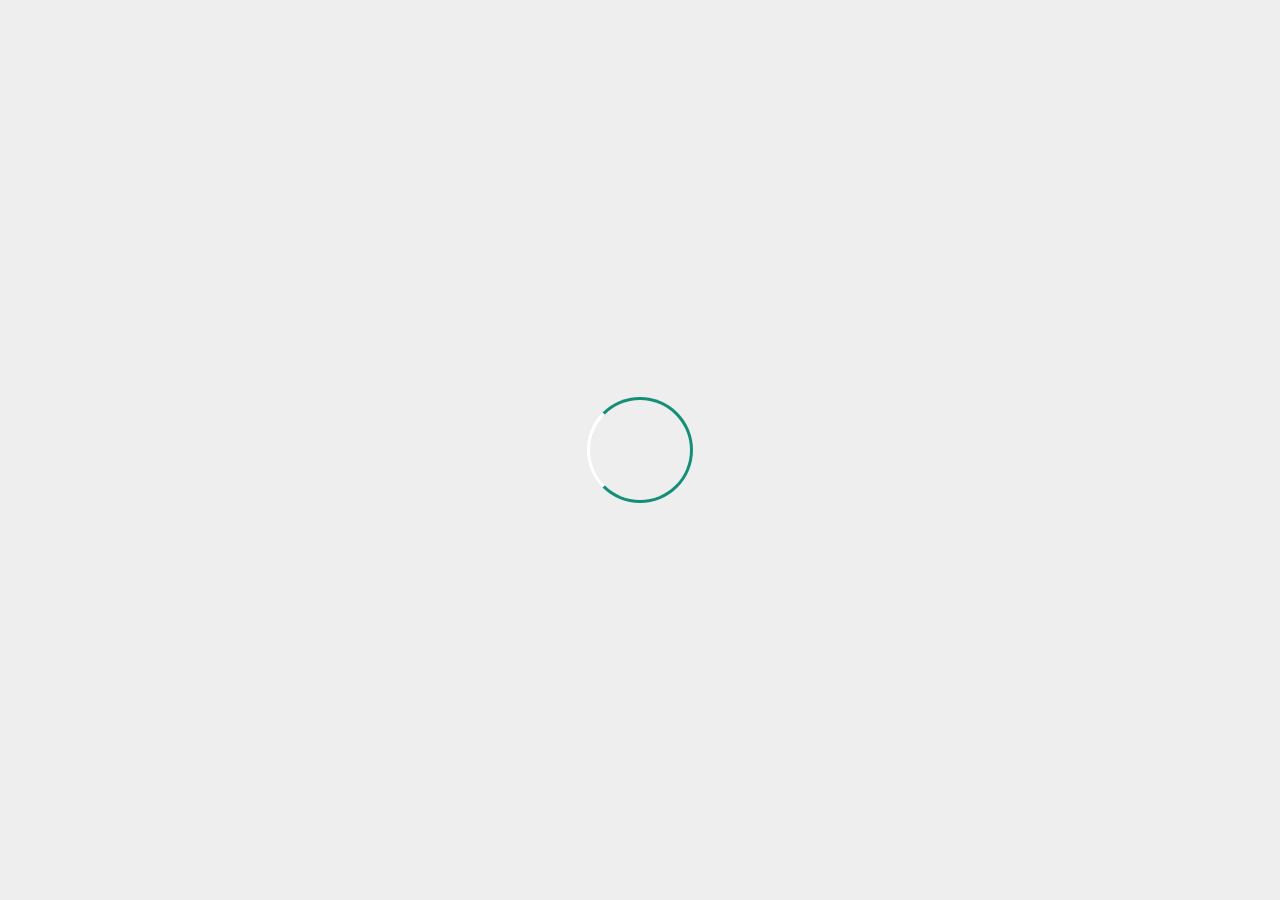
<file: index.html>
<!DOCTYPE html>
<html>
<head>
	<meta charset="utf-8">
	<meta name="viewport" content="width=device-width, initial-scale=1">
	<title>Kami Bantu.com</title>
	<link rel="stylesheet" type="text/css" href="style.css">
	<link rel="stylesheet" type="text/css" href="https://cdnjs.cloudflare.com/ajax/libs/font-awesome/6.2.0/css/all.min.css">
	<script src="https://code.jquery.com/jquery-3.6.1.min.js" integrity="sha256-o88AwQnZB+VDvE9tvIXrMQaPlFFSUTR+nldQm1LuPXQ=" crossorigin="anonymous"></script>

</head>
<body>
	<!-- loader -->
	<div class="bg-loader">
		<div class="loader"></div>
	</div>

<!-- header -->
<div class="medsos">
	<div class="container">
		<ul>
			<li><a href="0"><i class="fa-brands fa-whatsapp"></i></a></li>
			<li><a href="ig"><i class="fa-brands fa-instagram"></i></a></li>
			<li><a href="gm"><i class="fa-solid fa-envelope"></i></i></a></li>
		</ul>
	</div>
</div>
<header>
	<div class="container">
		<h1><a href="index.html">Kami Bantu.com</a></h1>
		<ul>
			<li class="active"><a href="index.html">HOME</a></li>
			<li><a href="about.html">ABOUT</a></li>
			<li><a href="service.html">SERVICE</a></li>
			<li><a href="contact.html">CONTACT</a></li>
		</ul>
	</div>
</header>

<!-- banner -->
<section class="banner">
	<h2>ADA YANG BISA KAMI BANTU</h2>
</section>

<!-- footer -->
<footer>
	<div class="container">
		<small>Copyright & copy; 2022 - Agus Pra Setiawan - All Rights Reserved.</small>
	</div>
</footer>

<script type="text/javascript">
	$(document).ready(function(){
		$(".bg-loader").hide();
	})
</script>
</body>
</html>
</file>
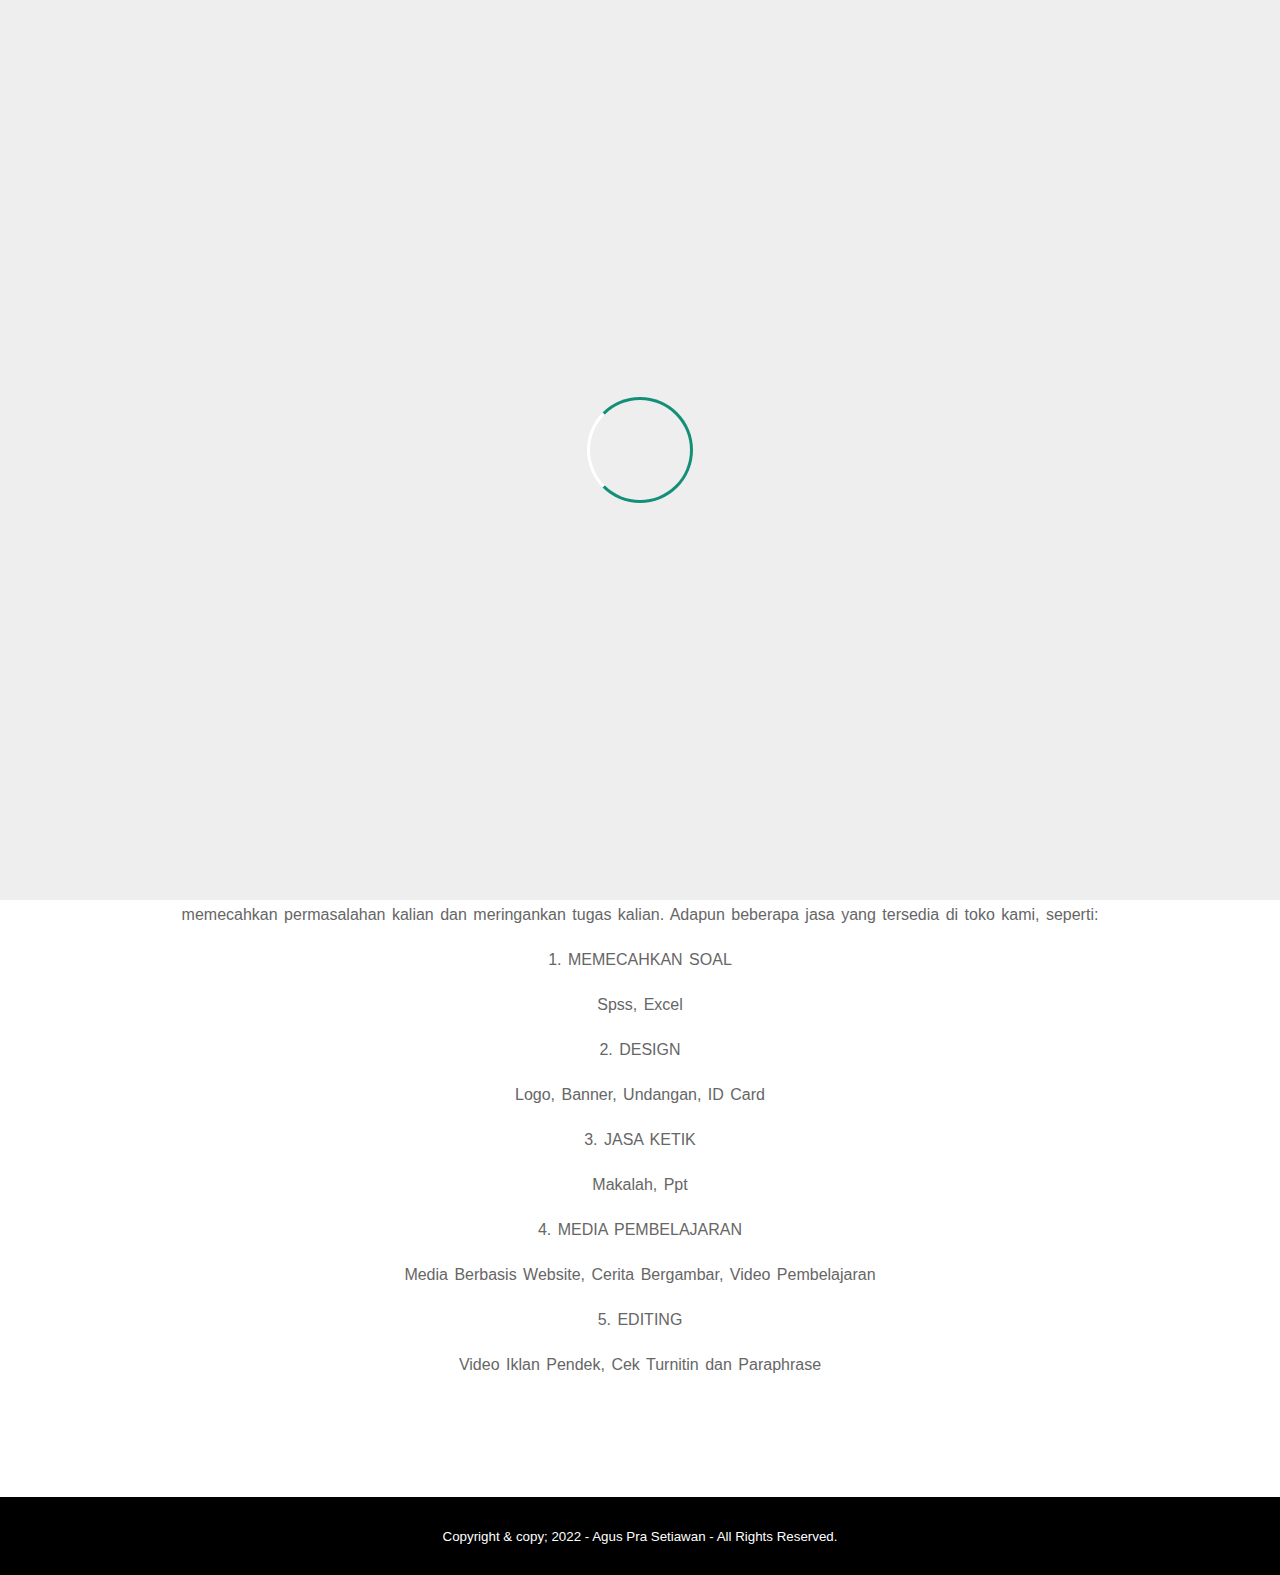
<file: about.html>
<!DOCTYPE html>
<html>
<head>
	<meta charset="utf-8">
	<meta name="viewport" content="width=device-width, initial-scale=1">
	<title>Kami Bantu.com</title>
	<link rel="stylesheet" type="text/css" href="style.css">
	<link rel="stylesheet" type="text/css" href="https://cdnjs.cloudflare.com/ajax/libs/font-awesome/6.2.0/css/all.min.css">
	<script src="https://code.jquery.com/jquery-3.6.1.min.js" integrity="sha256-o88AwQnZB+VDvE9tvIXrMQaPlFFSUTR+nldQm1LuPXQ=" crossorigin="anonymous"></script>

</head>
<body>
	<!-- loader -->
	<div class="bg-loader">
		<div class="loader"></div>
	</div>

<!-- header -->
<div class="medsos">
	<div class="container">
		<ul>
			<li><a href="i"><i class="fa-brands fa-whatsapp"></i></a></li>
			<li><a href="ig"><i class="fa-brands fa-instagram"></i></a></li>
			<li><a href="gm"><i class="fa-solid fa-envelope"></i></i></a></li>
		</ul>
	</div>
</div>
<header>
	<div class="container">
		<h1><a href="index.html">Kami Bantu.com</a></h1>
		<ul>
			<li><a href="index.html">HOME</a></li>
			<li class="active"><a href="about.html">ABOUT</a></li>
			<li><a href="service.html">SERVICE</a></li>
			<li><a href="contact.html">CONTACT</a></li>
		</ul>
	</div>
</header>

<!-- label -->
<section class="label">
	<div class="container">
		<p>Home / About</p>
	</div>
</section>

<!-- about -->
<section class="about">
	<div class="container">
		<img src="img/Kami Bantu.jpg" style="display: block; margin: auto;">
		<h3>ABOUT</h3>
		<p>Terima kasih karena telah berkenan untuk mengunjungi website kami, di sini kami akan mencoba menyelesaikan bermacam - macam keluhan kalian di <strong>KAMI BANTU.com</strong> di sini kami menyediakan berbagai macam jasa untuk meringankan beban pikiran kalian, membantu memecahkan permasalahan kalian dan meringankan tugas kalian. Adapun beberapa jasa yang tersedia di toko kami, seperti:</p>
		<p>1. MEMECAHKAN SOAL</p>
		<p>Spss, Excel</p>
		<p>2. DESIGN</p>
		<p>Logo, Banner, Undangan, ID Card</p>
		<p>3. JASA KETIK</p>
		<p>Makalah, Ppt</p>
		<p>4. MEDIA PEMBELAJARAN</p>
		<p>Media Berbasis Website, Cerita Bergambar, Video Pembelajaran</p>
		<p>5. EDITING</p>
		<p>Video Iklan Pendek, Cek Turnitin dan Paraphrase</p>
	</div>
</section>

<!-- footer -->
<footer>
	<div class="container">
		<small>Copyright & copy; 2022 - Agus Pra Setiawan - All Rights Reserved.</small>
	</div>
</footer>

<script type="text/javascript">
	$(document).ready(function(){
		$(".bg-loader").hide();
	})
</script>
</body>
</html>
</file>
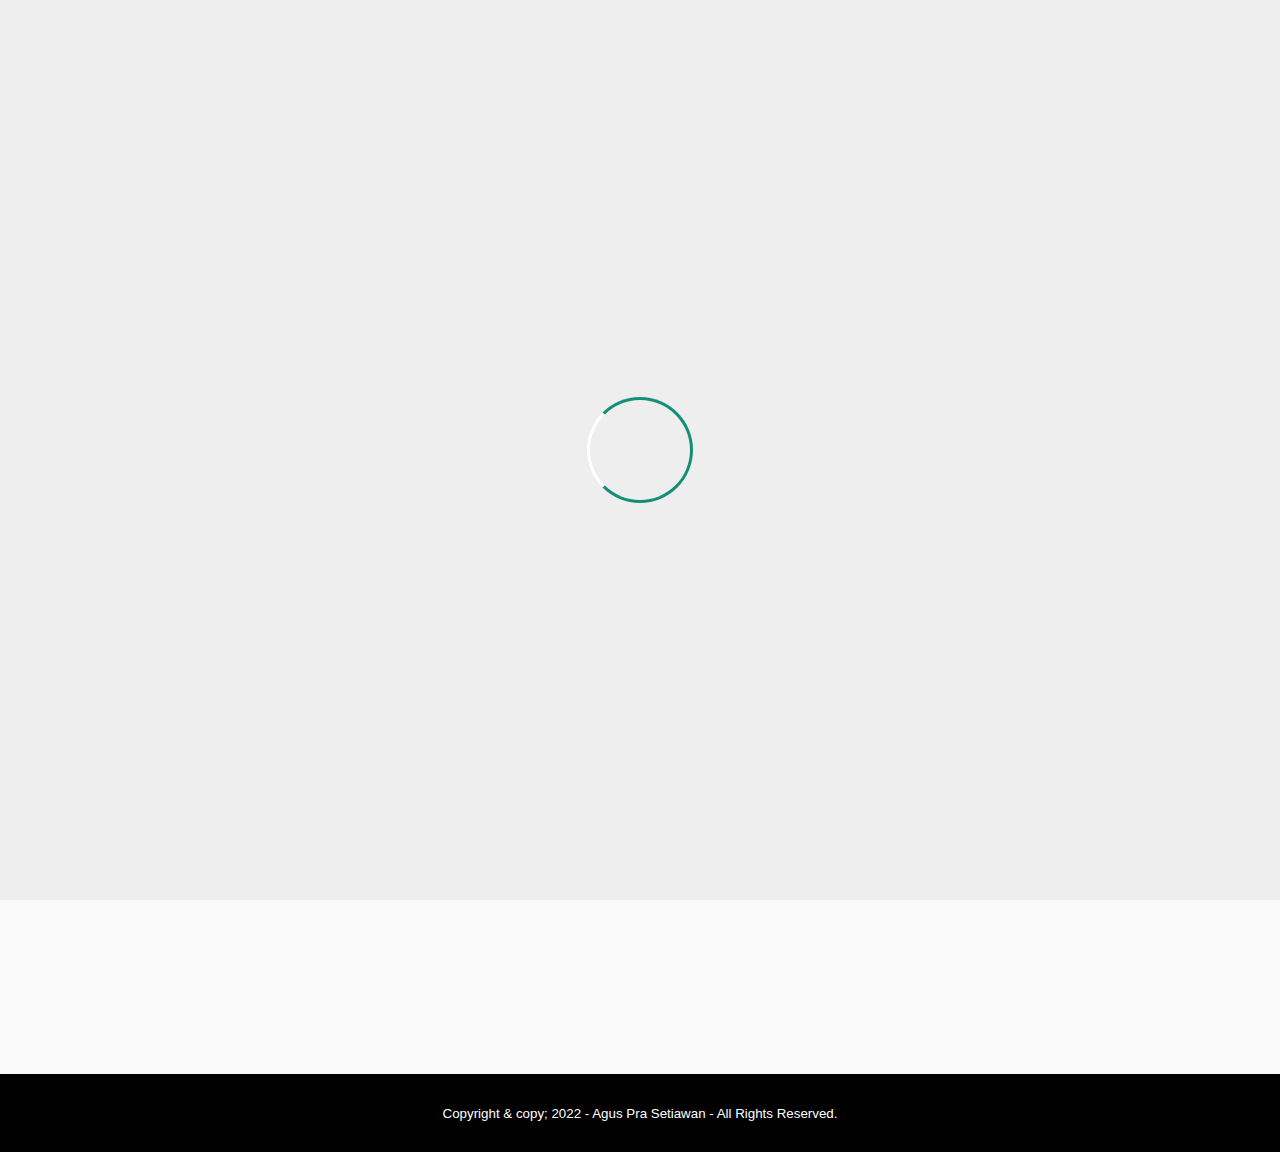
<file: contact.html>
<!DOCTYPE html>
<html>
<head>
	<meta charset="utf-8">
	<meta name="viewport" content="width=device-width, initial-scale=1">
	<title>Kami Bantu.com</title>
	<link rel="stylesheet" type="text/css" href="style.css">
	<link rel="stylesheet" type="text/css" href="https://cdnjs.cloudflare.com/ajax/libs/font-awesome/6.2.0/css/all.min.css">
	<script src="https://code.jquery.com/jquery-3.6.1.min.js" integrity="sha256-o88AwQnZB+VDvE9tvIXrMQaPlFFSUTR+nldQm1LuPXQ=" crossorigin="anonymous"></script>

</head>
<body>
	<!-- loader -->
	<div class="bg-loader">
		<div class="loader"></div>
	</div>

<!-- header -->
<div class="medsos">
	<div class="container">
		<ul>
			<li><a href="i"><i class="fa-brands fa-whatsapp"></i></a></li>
			<li><a href="ig"><i class="fa-brands fa-instagram"></i></a></li>
			<li><a href="gm"><i class="fa-solid fa-envelope"></i></i></a></li>
		</ul>
	</div>
</div>
<header>
	<div class="container">
		<h1><a href="index.html">Kami Bantu.com</a></h1>
		<ul>
			<li><a href="index.html">HOME</a></li>
			<li><a href="about.html">ABOUT</a></li>
			<li><a href="service.html">SERVICE</a></li>
			<li class="active"><a href="contact.html">CONTACT</a></li>
		</ul>
	</div>
</header>

<!-- label -->
<section class="label">
	<div class="container">
		<p>Home / Contact</p>
	</div>
</section>

<!-- service -->
<section class="service">
	<div class="container">
		<h3>CONTACT INFO</h3>
		<div class="box">
			<div class="col-4">
				<h4>Address</h4>
				<p>2Q4G+923, Jl. Lorong Gotong, 13 Ulu, Kec. Sebrang Ulu II, Kota Palembang, Sumatra Selatan 30116, Indonesia</p>
			</div>
			<div class="col-4">
				<h4>Gmail</h4>
				<p>agusprasetiawan@gmail.com</p>
			</div>
			<div class="col-4">
				<h4>Whatsapp</h4>
				<p>089519063501</p>
			</div>
			<div class="col-4">
				<h4>telp</h4>
				<p>085609605026</p>
			</div>
		</div>
		<iframe src="https://www.google.com/maps/embed?pb=!1m18!1m12!1m3!1d3984.3699463427915!2d104.7727971139679!3d-2.9946354407179965!2m3!1f0!2f0!3f0!3m2!1i1024!2i768!4f13.1!3m3!1m2!1s0x2e3b761ff150f811%3A0xcb9e009e70e00e24!2sJl.%20Lorong%20Gotong%2C%2013%20Ulu%2C%20Kec.%20Seberang%20Ulu%20II%2C%20Kota%20Palembang%2C%20Sumatera%20Selatan!5e0!3m2!1sid!2sid!4v1664562083179!5m2!1sid!2sid" width="100%" height="450" style="border:0;" allowfullscreen="" loading="lazy" referrerpolicy="no-referrer-when-downgrade"></iframe>
	</div>
</section>

<!-- footer -->
<footer>
	<div class="container">
		<small>Copyright & copy; 2022 - Agus Pra Setiawan - All Rights Reserved.</small>
	</div>
</footer>

<script type="text/javascript">
	$(document).ready(function(){
		$(".bg-loader").hide();
	})
</script>
</body>
</html>
</file>
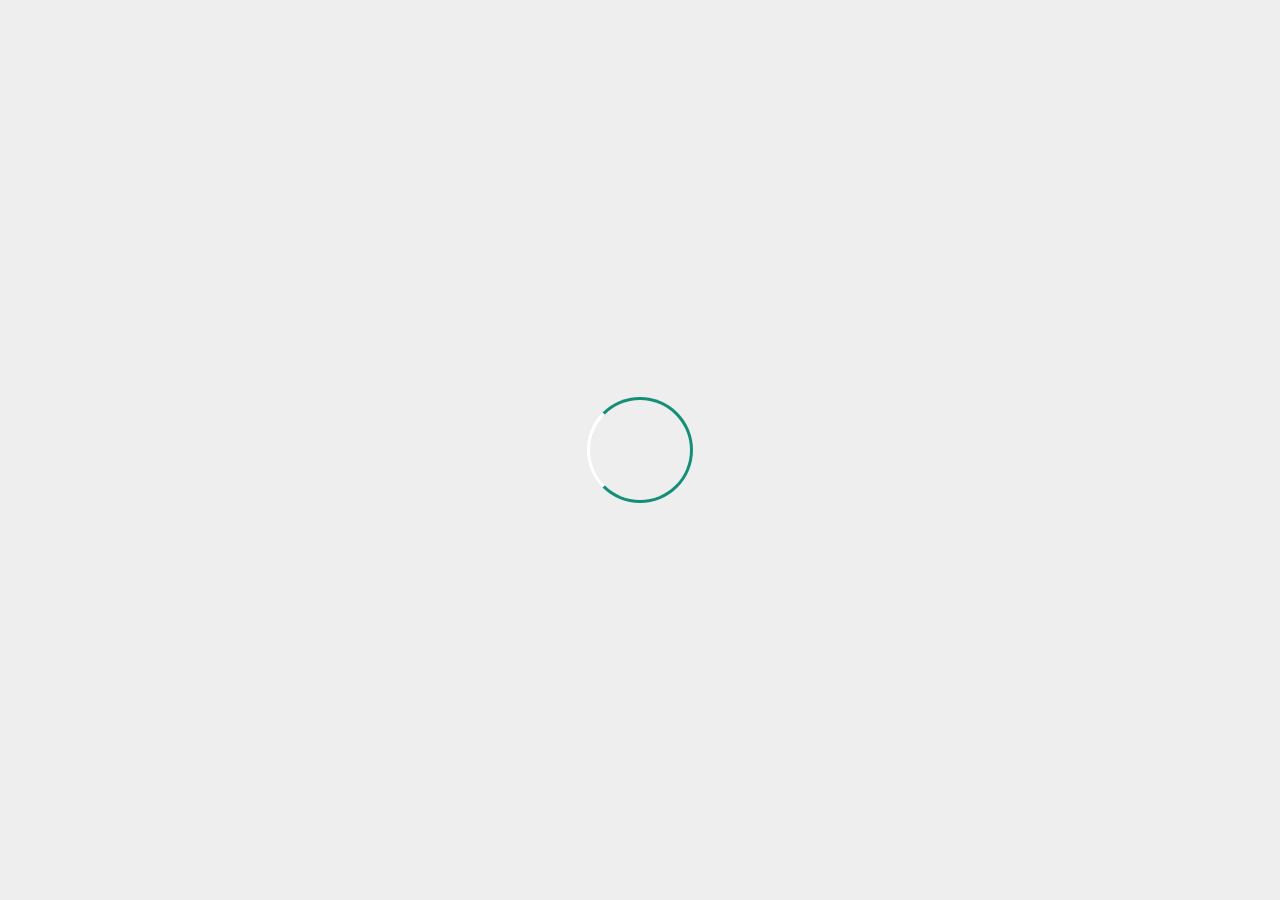
<file: service.html>
<!DOCTYPE html>
<html>
<head>
	<meta charset="utf-8">
	<meta name="viewport" content="width=device-width, initial-scale=1">
	<title>Kami Bantu.com</title>
	<link rel="stylesheet" type="text/css" href="style.css">
	<link rel="stylesheet" type="text/css" href="https://cdnjs.cloudflare.com/ajax/libs/font-awesome/6.2.0/css/all.min.css">
	<script src="https://code.jquery.com/jquery-3.6.1.min.js" integrity="sha256-o88AwQnZB+VDvE9tvIXrMQaPlFFSUTR+nldQm1LuPXQ=" crossorigin="anonymous"></script>

</head>
<body>
	<!-- loader -->
	<div class="bg-loader">
		<div class="loader"></div>
	</div>

<!-- header -->
<div class="medsos">
	<div class="container">
		<ul>
			<li><a href="i"><i class="fa-brands fa-whatsapp"></i></a></li>
			<li><a href="ig"><i class="fa-brands fa-instagram"></i></a></li>
			<li><a href="gm"><i class="fa-solid fa-envelope"></i></i></a></li>
		</ul>
	</div>
</div>
<header>
	<div class="container">
		<h1><a href="index.html">Kami Bantu.com</a></h1>
		<ul>
			<li><a href="index.html">HOME</a></li>
			<li><a href="about.html">ABOUT</a></li>
			<li class="active"><a href="service.html">SERVICE</a></li>
			<li><a href="contact.html">CONTACT</a></li>
		</ul>
	</div>
</header>

<!-- label -->
<section class="label">
	<div class="container">
		<p>Home / Service</p>
	</div>
</section>

<!-- service -->
<section class="service">
	<div class="container">
		<h3>SERVICE</h3>
		<div class="box">
			<div class="col-4">
				<div class="icon"><i class="fa-solid fa-mobile-button"></i></i></div>
				<h4>MOBILE APP</h4>
			</div>
			<div class="col-4">
				<div class="icon"><i class="fa-solid fa-globe"></i></i></div>
				<h4>WEB DEVELOPMENT</h4>
			</div>
			<div class="col-4">
				<div class="icon"><i class="fa-solid fa-edit"></i></i></div>
				<h4>DESIGN</h4>
			</div>
			<div class="col-4">
				<div class="icon"><i class="fa-solid fa-chart-bar"></i></i></div>
				<h4>DIGITAL MARKETING</h4>
			</div>
		</div>
	</div>
</section>

<!-- footer -->
<footer>
	<div class="container">
		<small>Copyright & copy; 2022 - Agus Pra Setiawan - All Rights Reserved.</small>
	</div>
</footer>

<script type="text/javascript">
	$(document).ready(function(){
		$(".bg-loader").hide();
	})
</script>
</body>
</html>
</file>
<file: style.css>
* {
	padding: 0;
	margin: 0;
	font-family: sans-serif;
}
a {
	color: inherit;
	text-decoration: 0;
}
.medsos {
	padding: 5px 0;
	background-color: #148f77;
}
.medsos ul li {
	display: inline-block;
	color: #fff;
	margin-right: 10px;
}
.container {
	width: 80%;
	margin: 0 auto;
}
.container:after {
	content: '';
	display: block;
	clear: both;
}
header h1 {
	float: left;
	padding: 15px 0;
	color: #148f77;
}
header ul {
	float: right;
}
header ul li {
	display: inline-block;
}
header ul li a {
	padding: 25px 20px;
	display: inline-block;
}
header ul li a:hover {
	background-color: #148f77;
	color: #fff;
}
.active {
	background-color: #148f77;
	color: #fff;
}
.banner {
	height: 60vh;
	background-image: url('img/banner.jpg');
	background-size: cover;
	position: relative;
	display: flex;
	justify-content: center;
	align-items: center;
}
.banner:after {
	content: '';
	display: block;
	position: absolute;
	top: 0;
	left: 0;
	right: 0;
	bottom: 0;
	background-color: rgba(20, 143, 119, .6);
}
.banner h2 {
	color: #fff;
	z-index: 1;
	padding: 20px 25px;
	border: 3px solid #fff;
}
section {
	padding: 50px 0;
}
section h3 {
	text-align: center;
	padding: 20px 0;
	color: #148f77;
	margin-bottom: 26px;
}
.about,
.service {
	padding-bottom: 100px;
}
.about p {
	color: #666;
	word-spacing: 2px;
	line-height: 25px;
	margin-bottom: 20px;
	text-align: center;
}
.service {
	background-color: #f9f9f9;
}
.box .after {
	content: '';
	display: block;
	clear: both;
}
.box {
	color: #148f77;
}
.box .col-4 {
	width: 25%;
	padding: 20px;
	box-sizing: border-box;
	text-align: center;
	float: left;
}
.icon {
	width: 70px;
	height: 70px;
	border: 1px solid;
	border-radius: 50%;
	text-align: center;
	line-height: 70px;
	font-size: 20px;
	margin: 0 auto;
}
.box .col-4 h4 {
	margin: 10px 0;
}
footer {
	padding: 30px;
	background-color: black;
	color: #fff;
	text-align: center;
}
.bg-loader {
	background-color: #eee;
	position: fixed;
	top: 0;
	left: 0;
	right: 0;
	bottom: 0;
	z-index: 9999;
	display: flex;
	justify-content: center;
	align-items: center;
}
.bg-loader .loader {
	width: 100px;
	height: 100px;
	border: 3px solid #fff;
	border-radius: 50%;
	border-top-color: #148f77;
	border-right-color: #148f77;
	border-bottom-color: #148f77;
	animation: puterin .7s linear infinite;
}
.label {
	background-color: #148f77;
	color: #fff;

}
@keyframes puterin {
	100% {
		transform: rotate(360deg);
	}
}
@media screen and (max-width: 768px){
	.container {
		width: 90%;
	}
	header h1 {
		text-align: center;
		float: none;
	}
	header ul {
		text-align: center;
		float: none;
	}
	.box .col-4 {
		width: 100%;
		float: none;
		margin-bottom: 20px;
	}
}
</file>
